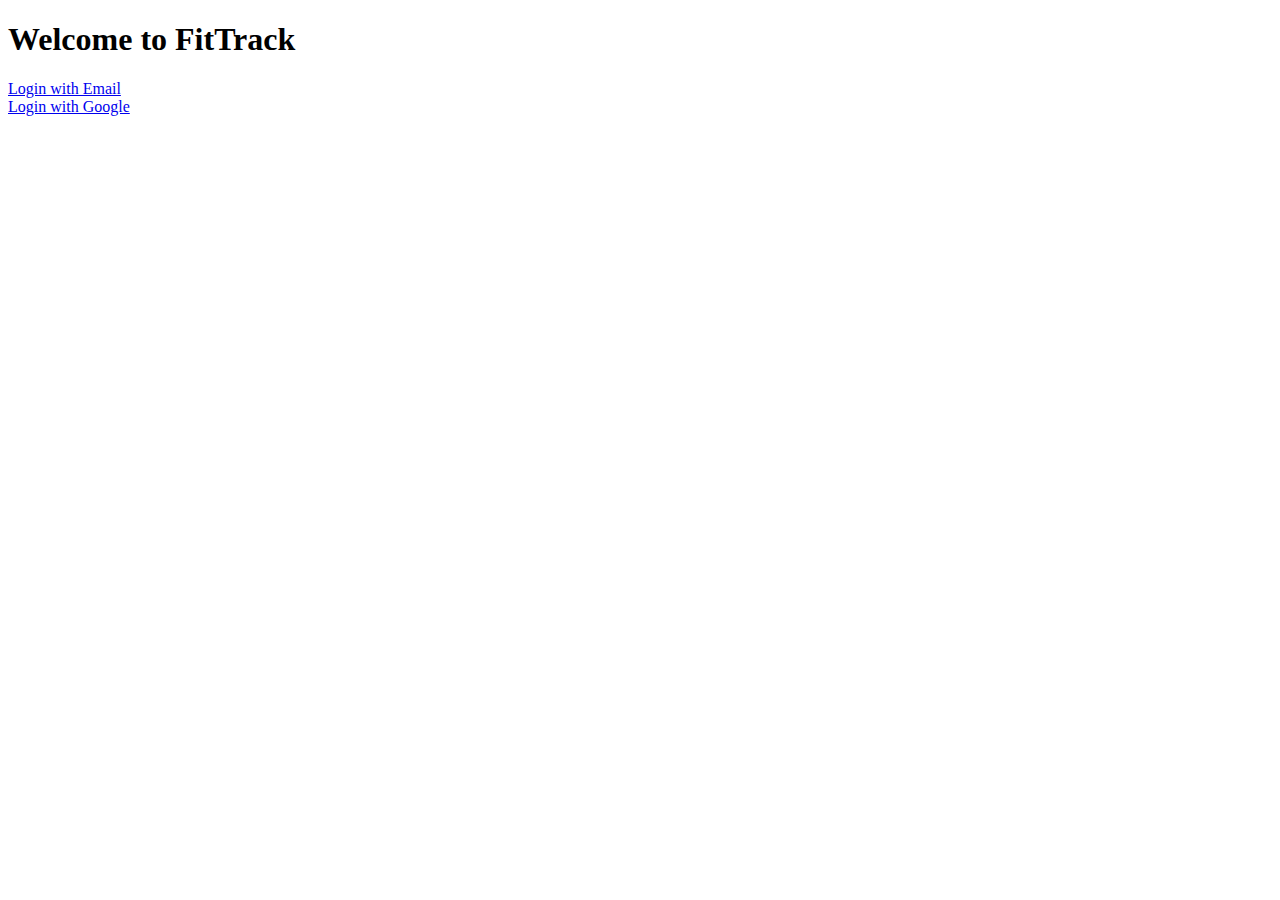
<file: index.html>
<!DOCTYPE html>
<html>
<head>
  <title>Fitness App</title>
</head>
<body>
  <h1>Welcome to FitTrack</h1>
  <a href="/login">Login with Email</a><br>
  <a href="{{ url_for('google_login') }}">Login with Google</a>
</body>
</html>
</file>
